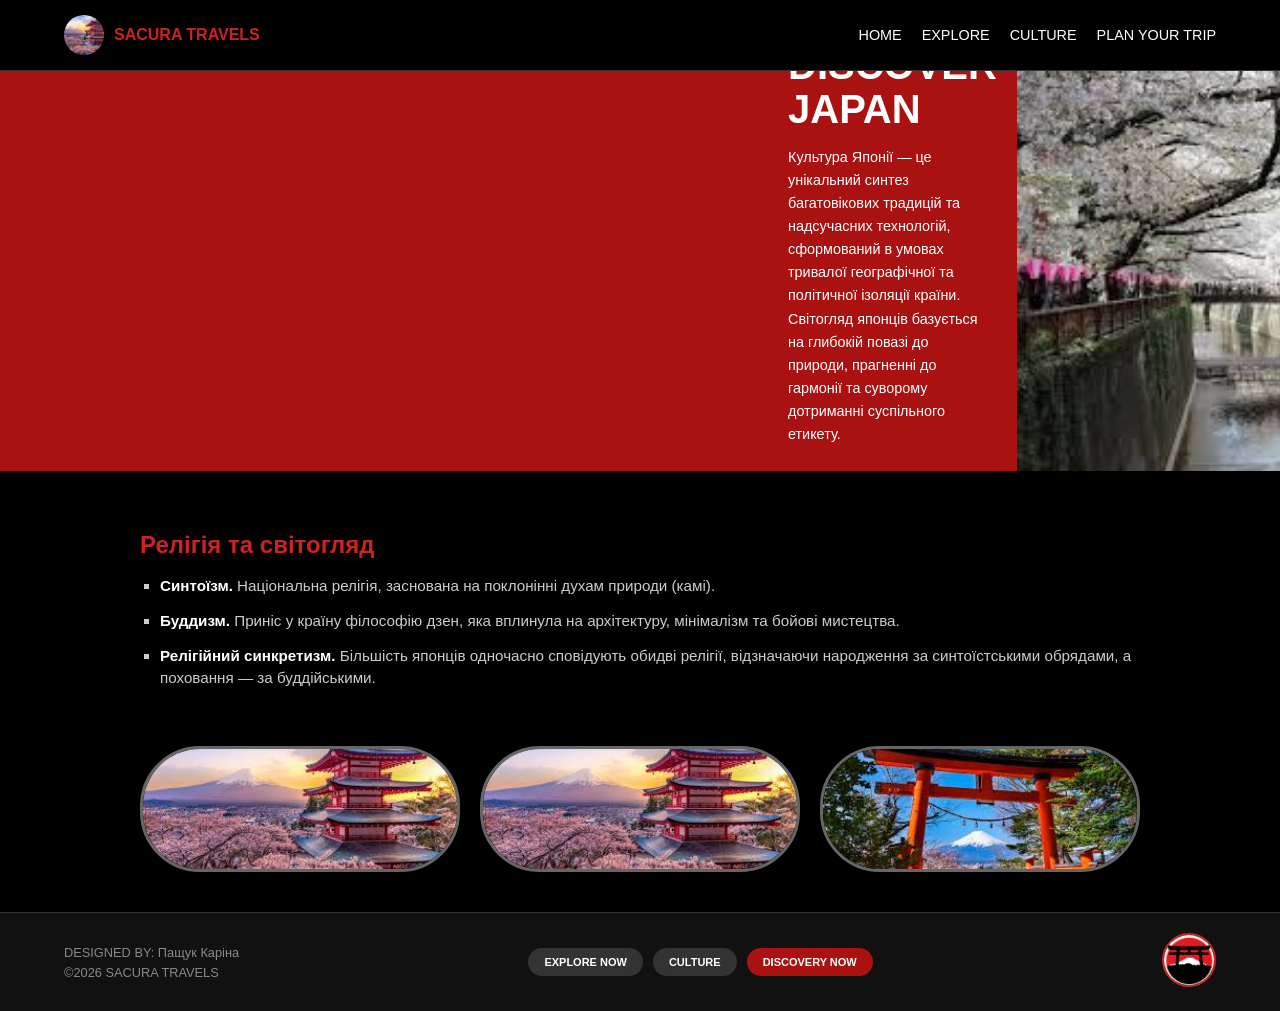
<file: culture.html>
<!DOCTYPE html>
<html lang="uk">
<head>
    <meta charset="UTF-8">
    <meta name="viewport" content="width=device-width, initial-scale=1.0">
    <title>Sacura Travels - Culture</title>
    <link rel="stylesheet" href="style.css">
</head>
<body>

    <header>
        <div class="c1">
            <img src="[data-uri]"">
            <span>SACURA TRAVELS</span>
        </div>
        <nav>
            <ul>
        <li><a href="index.html">HOME</a></li>
        <li><a href="explore.html">EXPLORE</a></li>
        <li><a href="culture.html">CULTURE</a></li> <li><a href="plan.html">PLAN YOUR TRIP</a></li>
    </ul>
        </nav>
    </header>

    <main>
        <section class="c2">
            <div class="c3">
                <h1>DISCOVER<br>JAPAN</h1>
                <p class="c4">
                    Культура Японії — це унікальний синтез багатовікових традицій та надсучасних технологій, сформований в умовах тривалої географічної та політичної ізоляції країни. Світогляд японців базується на глибокій повазі до природи, прагненні до гармонії та суворому дотриманні суспільного етикету.
                </p>
                <div class="c5">
                    <button class="c6 c7">Докладно</button>
                    <button class="c6 c7">Фото</button>
                </div>
            </div>
            
            <img src="im1.jfif">
        </section>

        
        <section class="c9">
            <div class="c17">
                <h2>Релігія та світогляд</h2>
                <ul>
                    <li><b>Синтоїзм.</b> Національна релігія, заснована на поклонінні духам природи (камі).</li>
                    <li><b>Буддизм.</b> Приніс у країну філософію дзен, яка вплинула на архітектуру, мінімалізм та бойові мистецтва.</li>
                    <li><b>Релігійний синкретизм.</b> Більшість японців одночасно сповідують обидві релігії, відзначаючи народження за синтоїстськими обрядами, а поховання — за буддійськими.</li>
                </ul>
            </div>
            
            <div class="c10">
                <div class="c11"><img src="[data-uri]"></div>
                <div class="c11"><img src="[data-uri]"></div>
                <div class="c11"><img src="[data-uri]"></div>
            </div>
        </section>
    </main>

    <footer>
        <div class="c12">
            <p>DESIGNED BY: Пащук Каріна</p>
            <p>&copy;2026 SACURA TRAVELS</p>
        </div>
        <div class="c13">
            <button class="c6 c14">EXPLORE NOW</button>
            <button class="c6 c14">CULTURE</button>
            <button class="c6 c15">DISCOVERY NOW</button>
        </div>
        <div class="c16">
            <img src="[data-uri]">
        </div>
    </footer>

</body>
</html>
</file>
<file: style.css>
body {
    margin: 0;
    padding: 0;
    font-family: Arial, sans-serif;
    background-color: #000000;
    color: #ffffff;
    display: flex;
    flex-direction: column;
    min-height: 100vh;
}

header {
    background-color: #000000;
    padding: 15px 5%;
    display: flex;
    justify-content: space-between;
    align-items: center;
    border-bottom: 1px solid #333;
}

.c1 {
    display: flex;
    align-items: center;
    gap: 10px;
    font-weight: bold;
    color: #cc2222;
}

.c1 img {
    height: 40px;
    width: 40px;
    border-radius: 50%;
    object-fit: cover;
}

nav ul {
    list-style: none;
    margin: 0;
    padding: 0;
    display: flex;
    gap: 20px;
}

nav a {
    text-decoration: none;
    color: #ffffff;
    font-weight: normal;
    font-size: 0.9rem;
    white-space: nowrap;
}

nav a:hover {
    color: #cc2222;
}

.c2 {
    display: flex;
    height: 400px;
    background-color: #aa1111;
    position: relative;
    overflow: hidden;
}

.c8 {
    width: 60%;
    height: 100%;
    object-fit: cover;
    position: absolute;
    left: 0;
    top: 0;
}

.c3 {
    width: 40%;
    margin-left: 60%;
    padding: 40px 20px;
    display: flex;
    flex-direction: column;
    justify-content: center;
    box-sizing: border-box;
    z-index: 1; 
}

.c3 h1 {
    font-size: 2.5rem;
    margin: 0 0 15px 0;
    line-height: 1.1;
    color: #ffffff;
}

.c4 {
    font-size: 0.9rem;
    line-height: 1.6;
    margin: 0 0 25px 0;
    max-width: 95%;
    color: #ffffff;
}

.c5 {
    display: flex;
    gap: 10px;
}

.c6 {
    padding: 8px 16px;
    border: none;
    border-radius: 20px;
    cursor: pointer;
    font-weight: bold;
    font-size: 11px;
    text-transform: uppercase;
}

.c7 {
    background-color: #ffffff;
    color: #000000;
}

.c9 {
    background-color: #000000;
    padding: 40px 5%;
    display: flex;
    flex-direction: column;
    align-items: center;
}

.c17 {
    width: 100%;
    max-width: 1000px;
    margin-bottom: 40px;
    box-sizing: border-box;
}

.c17 h2 {
    color: #cc2222;
    margin-bottom: 15px;
}

.c17 ul {
    list-style: square;
    color: #cc2222;
    padding-left: 20px;
}

.c17 li {
    color: #cccccc;
    margin-bottom: 12px;
    line-height: 1.5;
    font-size: 0.95rem;
}

.c17 b {
    color: #ffffff;
}

.c10 {
    display: grid;
    grid-template-columns: repeat(3, 1fr);
    gap: 20px;
    width: 100%;
    max-width: 1000px;
    box-sizing: border-box;
}

.c11 {
    background-color: #000000;
    border: 3px solid #666666;
    border-radius: 60px;
    height: 120px;
    overflow: hidden;
    display: flex;
    justify-content: center;
    align-items: center;
    transition: transform 0.3s;
}

.c11 img {
    width: 100%;
    height: 100%;
    object-fit: cover;
}

.c11:hover {
    transform: scale(1.05);
}

footer {
    display: flex;
    justify-content: space-between;
    align-items: center;
    padding: 20px 5%;
    background-color: #111111;
    border-top: 1px solid #333;
    margin-top: auto;
}

.c12 p {
    margin: 5px 0;
    font-size: 0.8rem;
    color: #888;
}

.c13 {
    display: flex;
    gap: 10px;
}

.c14 {
    background-color: #333333;
    color: #ffffff;
}

.c15 {
    background-color: #aa1111;
    color: #ffffff;
}

.c16 img {
    height: 50px;
    width: 50px;
    border-radius: 50%;
    object-fit: cover;
    border: 2px solid #cc2222;
}

/* ========================================== */
/*     МЕДІА-ЗАПИТИ ДЛЯ МОБІЛЬНОЇ ВЕРСІЇ      */
/* ========================================== */

@media (max-width: 850px) {
    header {
        padding: 15px 20px;
    }

    .c2 {
        flex-direction: column;
        height: auto;
    }

    .c8 {
        position: relative;
        width: 100%;
        height: 250px;
    }

    .c3 {
        width: 100%;
        margin-left: 0;
        padding: 30px 20px;
    }

    .c3 h1 {
        font-size: 2rem;
    }

    .c10 {
        grid-template-columns: repeat(2, 1fr);
        gap: 15px;
    }
}

@media (max-width: 600px) {
    header {
        flex-direction: column;
        gap: 15px;
        text-align: center;
        padding: 15px;
    }

    nav ul {
        gap: 15px;
        flex-wrap: wrap;
        justify-content: center;
    }

    .c10 {
        grid-template-columns: 1fr;
    }

    footer {
        flex-direction: column;
        gap: 20px;
        text-align: center;
        padding: 25px 20px;
    }

    .c13 {
        flex-direction: column;
        width: 100%;
        gap: 8px;
    }

    .c13 button {
        width: 100%;
    }
}
</file>
